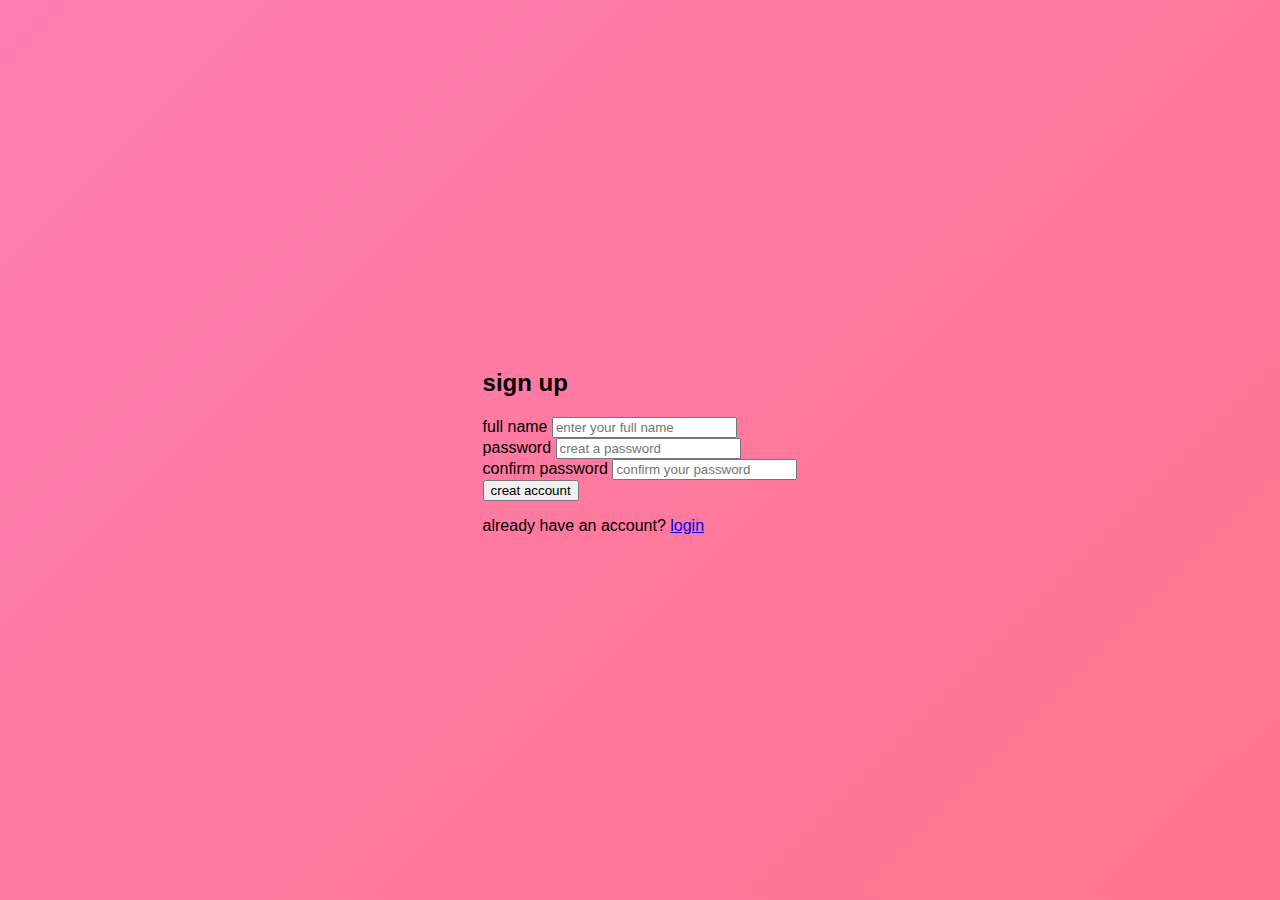
<file: index.html>
<!doctype html>
<html lang="en">
    <head>
        <meta charset="utf-8">
        <meta name="viewport"
        content="width=device-width,
        initial-scale=1.0">
        <title>sign up form</title>
        <link rel="stylesheet" href="style.css">
    </head>
    <body>
        <div class="form-container">
            <h2>sign up</h2>
            <form>
                <div class="input-group">
                    <label for="name">full name</label>
                    <input type="text" id="name"
                    placeholder="enter your full name">
                </div>
                <div class=" input-group">
                    <lable for="password">password</lable>
                    <input type="password"
                    id="password" placeholder="creat a password">
                </div>
                <div class="input-group">
                    <label for="confirm">confirm password</label>
                        <input type="password"
                        id="confirm" placeholder="confirm your password">
                </div>
                <button type="submit">creat account</button>
                <p class="signup-text">already have an account? <a href="index.html">login</a> </p>
            </form>
        </div>
    </body>
</html>
</file>
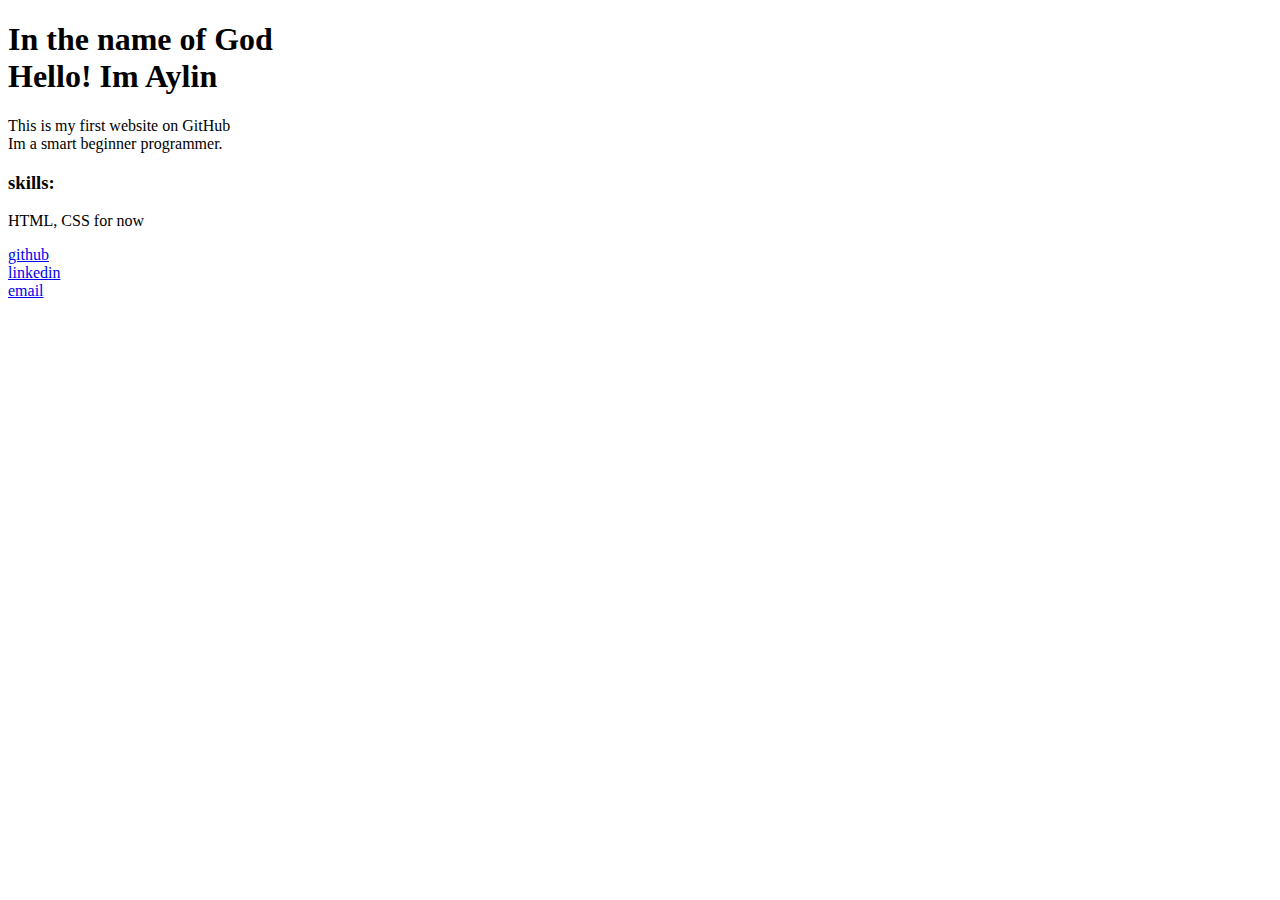
<file: INDEX.HTML1.HTML>
<!DOCTYPE html>
<html lang="en">
<head>
<meta charset="utf-8">
<title>my personal page</title>
</head>
<body>
    <h1>In the name of God<br>Hello! Im Aylin </h1>
    <p>This is my first website on GitHub<br>Im a smart beginner programmer.</p>
    <h3>skills:</h3>
    <p>HTML, CSS for now</p>
    <a href="http://github.com/username">github</a><br>
    <a href="http://hinkedin.com/in/username">linkedin</a><br>
    <a href="mailto:ailinzangane038@gmail.com">email</a><br>
</body>
</html>
</file>
<file: style.css>
body{
    margin: 0;
    padding: 0;
    font-family: arial, sans-serif;
    background: linear-gradient(135deg,#ff7eb3, #ff758c);
    height: 100vh;
    display: flex;
    justify-content: center;
    align-items: center;
}
</file>
